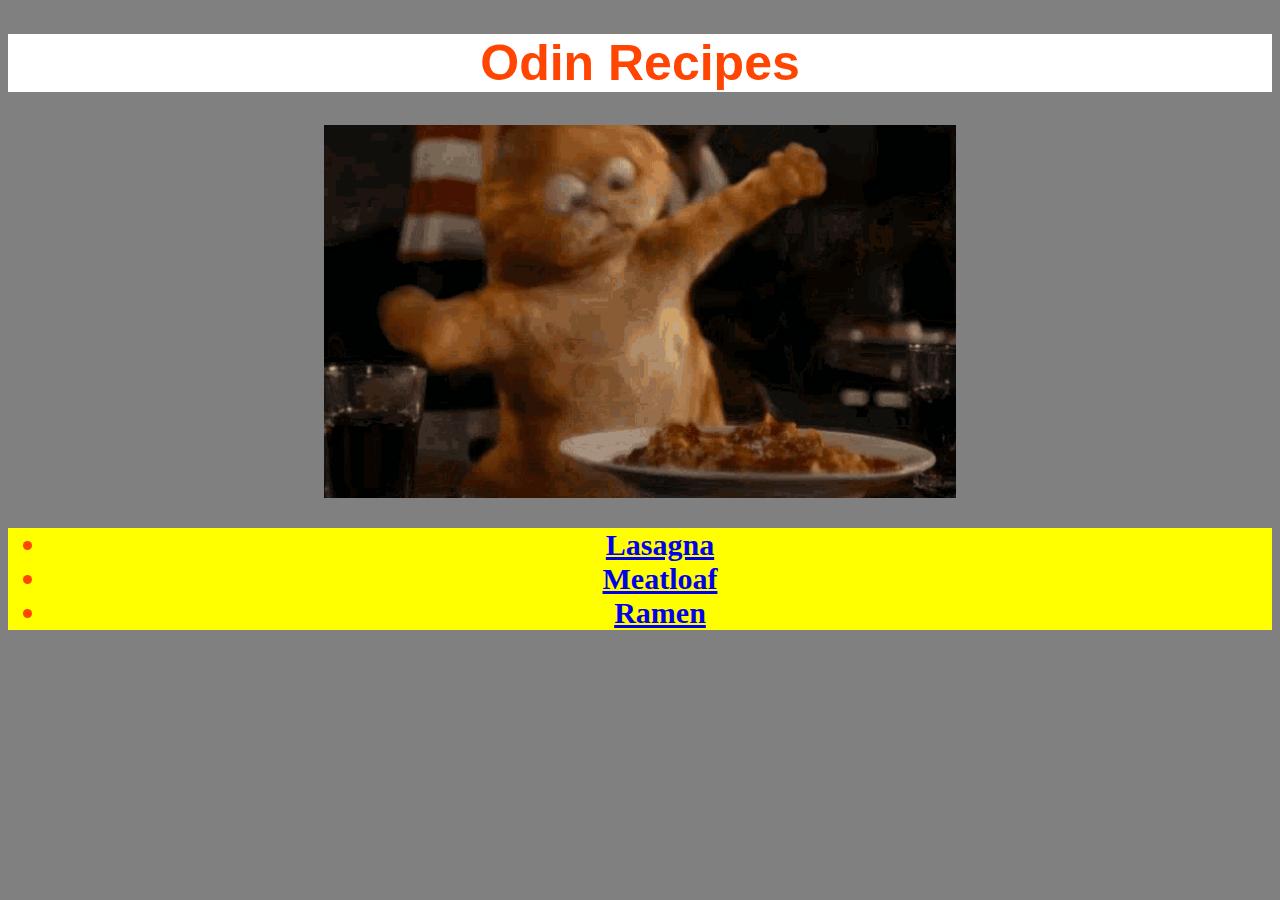
<file: index.html>
<!DOCTYPE html>
<html lang="en">
<head>
	<meta charset="UTF-8">
	<link rel="stylesheet" href="style.css">
</head>
<body>
	<h1>Odin Recipes</h1>
	<img src="img/garfield-lasagna.gif">
	<ul id="recipes">
		<li><a href="./recipes/lasagna.html">Lasagna</a></li>
		<li><a href="./recipes/meatloaf.html">Meatloaf</a></li>
		<li><a href="./recipes/ramen.html">Ramen</a></li>
	</ul>
</body>
</html>
</file>
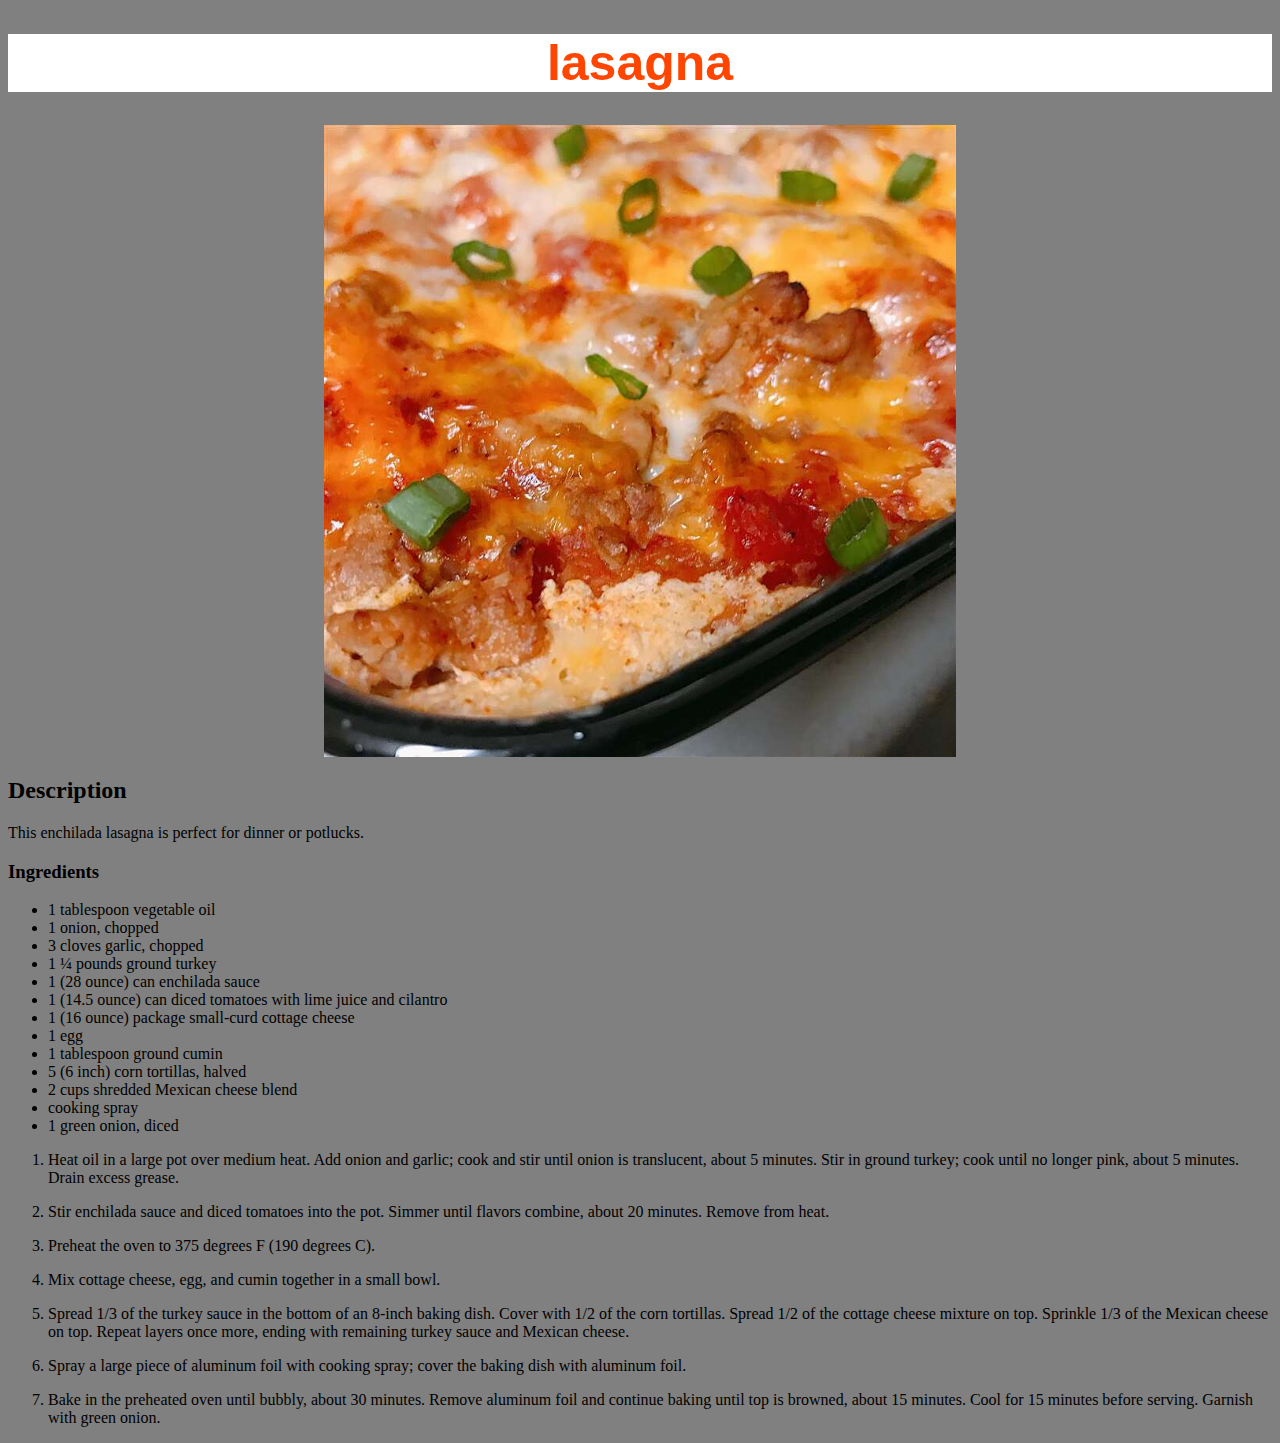
<file: recipes/lasagna.html>
<!DOCTYPE html>
<html lang="en">
<head>
    <meta charset="UTF-8">
    <meta http-equiv="X-UA-Compatible" content="IE=edge">
    <meta name="viewport" content="width=device-width, initial-scale=1.0">
    <title>Document</title>
    <link rel="stylesheet" href="../style.css">
</head>
<body>
    <h1>lasagna</h1>
    <img src="../img/lasagna">
    <h2>Description</h2>
    <p>This enchilada lasagna is perfect for dinner or potlucks.</p>
    <h3>Ingredients</h3>
    <ul>
        <li>1 tablespoon vegetable oil</li>
        <li>1 onion, chopped</li>
        <li>3 cloves garlic, chopped</li>
        <li>1 ¼ pounds ground turkey</li>
        <li>1 (28 ounce) can enchilada sauce</li>
        <li>1 (14.5 ounce) can diced tomatoes with lime juice and cilantro</li>
        <li>1 (16 ounce) package small-curd cottage cheese</li>
        <li>1 egg</li>
        <li>1 tablespoon ground cumin</li>
        <li>5 (6 inch) corn tortillas, halved</li>
        <li>2 cups shredded Mexican cheese blend</li>
        <li>cooking spray</li>
        <li>1 green onion, diced</li>
    </ul>
    <ol>
        <li><p>Heat oil in a large pot over medium heat. Add onion and garlic; cook and stir until onion is translucent, about 5 minutes. Stir in ground turkey; cook until no longer pink, about 5 minutes. Drain excess grease.</p></li>
        <li><p>Stir enchilada sauce and diced tomatoes into the pot. Simmer until flavors combine, about 20 minutes. Remove from heat.</p></li>
        <li><p>Preheat the oven to 375 degrees F (190 degrees C).</p></li>
        <li><p>Mix cottage cheese, egg, and cumin together in a small bowl.</p></li>
        <li><p>Spread 1/3 of the turkey sauce in the bottom of an 8-inch baking dish. Cover with 1/2 of the corn tortillas. Spread 1/2 of the cottage cheese mixture on top. Sprinkle 1/3 of the Mexican cheese on top. Repeat layers once more, ending with remaining turkey sauce and Mexican cheese.</p></li>
        <li><p>Spray a large piece of aluminum foil with cooking spray; cover the baking dish with aluminum foil.</p></li>
        <li><p>Bake in the preheated oven until bubbly, about 30 minutes. Remove aluminum foil and continue baking until top is browned, about 15 minutes. Cool for 15 minutes before serving. Garnish with green onion.</p></li>
    </ol>
</body>
</html>
</file>
<file: style.css>
h1 {
    background-color:white;
    color:orangered;
    font-size:50px;
    font-family:Arial, Helvetica, sans-serif;
    text-align:center;
}

img {
    display:block;
    margin-left:auto;
    margin-right:auto;
    width: 50%;
}

#recipes {
    background-color: yellow;
    color:orangered;
    text-align: center;
    font-size: 30px;
    font-weight: bold;
}

body {
    background-color: grey;
}
</file>
